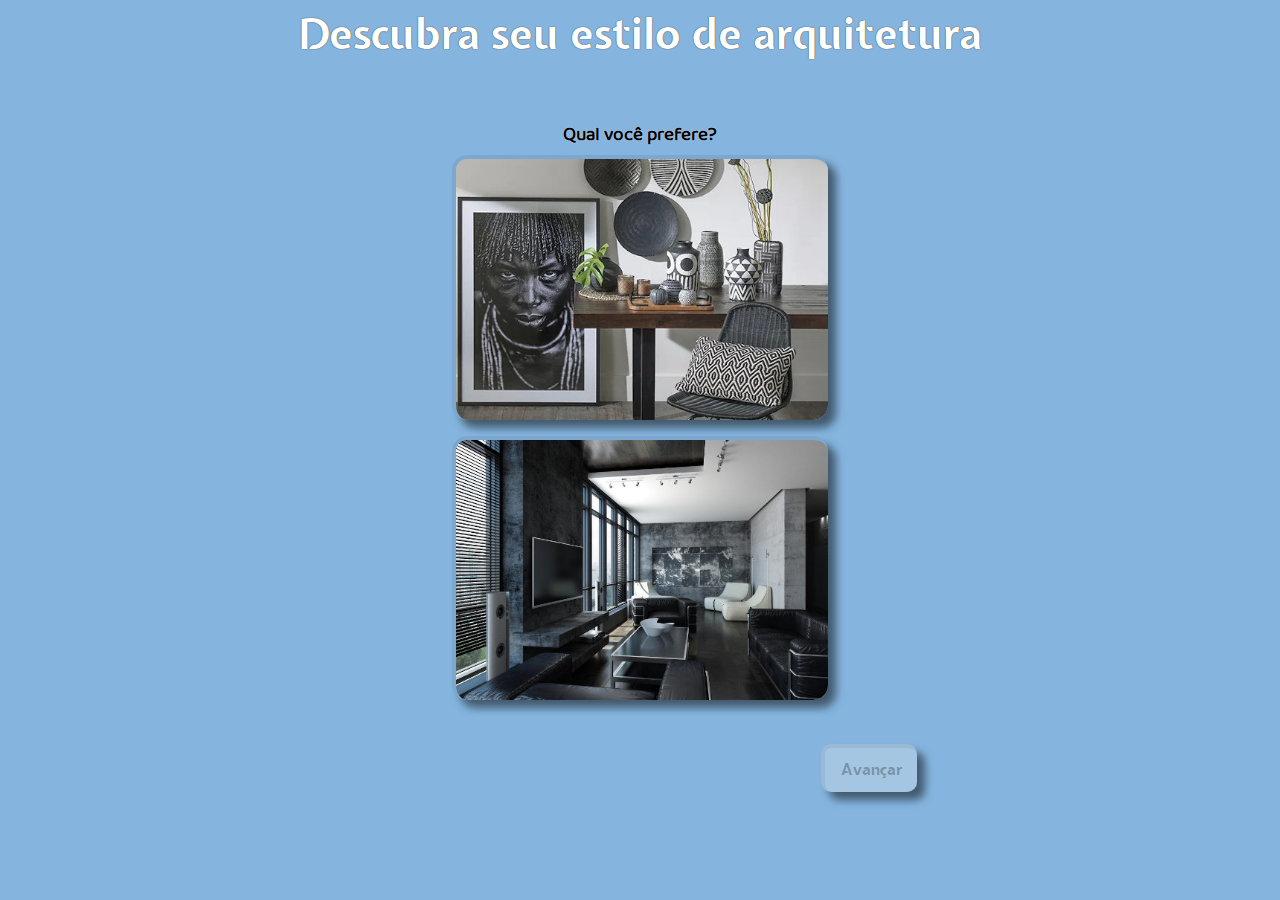
<file: index.html>
<!DOCTYPE html>
<html lang="pt-br">

<head>
    <meta charset="UTF-8">
    <meta name="viewport" content="width=device-width, initial-scale=1.0">
    <link rel="stylesheet" href="css/style.css">
    <script src="js/quiz.js"></script>
    <title>Arquitetura</title>
</head>

<body>
    <section class="home">
        <div class="titulo">
            <h1>Descubra seu estilo de arquitetura</h1>
        </div>

        <div class="quiz">

            <div class="text-quiz">
                <p><b>Qual você prefere? </b></p>
            </div>

            <div class="choices">
                <label id="1">
                    <input type="radio" name="choice" value="etnico" onclick="setChoice()">
                    <img src="images/quiz/etnico.jpg">
                </label>

                <label id="2">
                    <input type="radio" name="choice" value="hightech" onclick="setChoice()">
                    <img src="images/quiz/hightech.jpg">
                </label>
            </div>
            <div class="buttons">
                <input class="voltar--hide" id="voltar" type="button" value="Voltar" onclick="back()">
                <input class="avancar" id="avancar" type="button" value="Avançar" onclick="next()" disabled="true">
            </div>

        </div>
    </section>



    
</body>

</html>
</file>
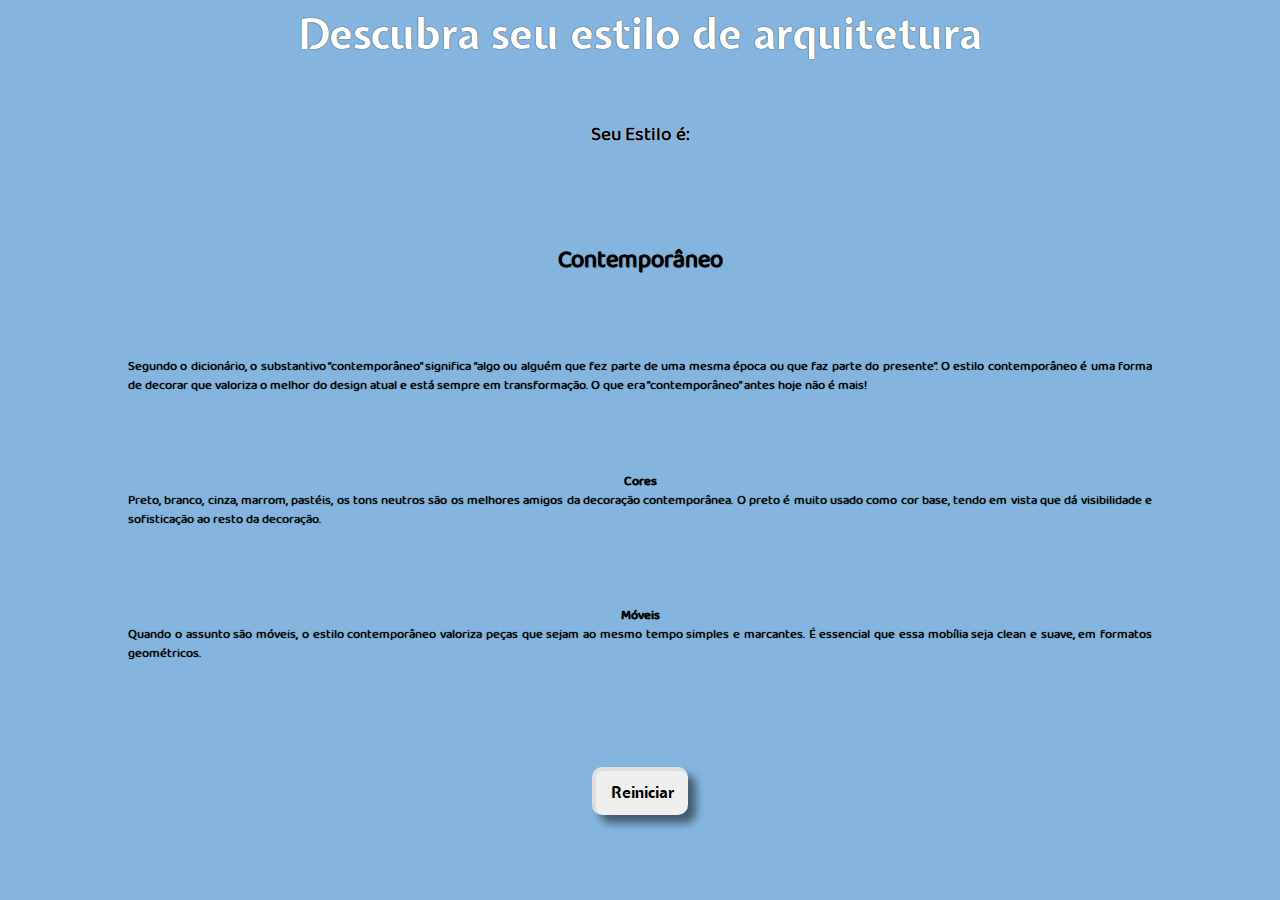
<file: results/contemporaneo.html>
<!DOCTYPE html>
<html lang="pt-br">

<head>
    <meta charset="UTF-8">
    <meta name="viewport" content="width=device-width, initial-scale=1.0">
    <link rel="stylesheet" href="../css/style.css">
    <title>Arquitetura</title>
</head>

<body>
    <section class="result" id="result">
        <div class="titulo">
            <h1>Descubra seu estilo de arquitetura</h1>
        </div>
        <div class="text-result">
            <p><b>Seu Estilo é: </b></p>
        </div>
        <div class="text">
            <h2>Contemporâneo</h2>
            <p>Segundo o dicionário, o substantivo “contemporâneo” significa “algo ou alguém que fez parte 
                de uma mesma época ou que faz parte do presente”. O estilo contemporâneo é uma forma 
                de decorar que valoriza o melhor do design atual e está sempre em transformação. 
                O que era “contemporâneo” antes hoje não é mais!
            </p>
            <p>
                <b>Cores</b>                
                Preto, branco, cinza, marrom, pastéis, os tons neutros são os melhores amigos da decoração contemporânea. 
                O preto é muito usado como cor base, tendo em vista que dá visibilidade e sofisticação ao resto da decoração. 
            </p>
            <p>
                <b>Móveis</b>
                Quando o assunto são móveis, o estilo contemporâneo valoriza peças que sejam ao mesmo tempo simples e marcantes. 
                É essencial que essa mobília seja clean e suave, em formatos geométricos.
            </p>
        </div>
        <div class="buttons">
            <input class="avancar" id="avancar" type="button" value="Reiniciar" onclick="window.location.href='https://danny-elvis.github.io/quiz-edi'">
        </div>
    </section>



    
</body>

</html>
</file>
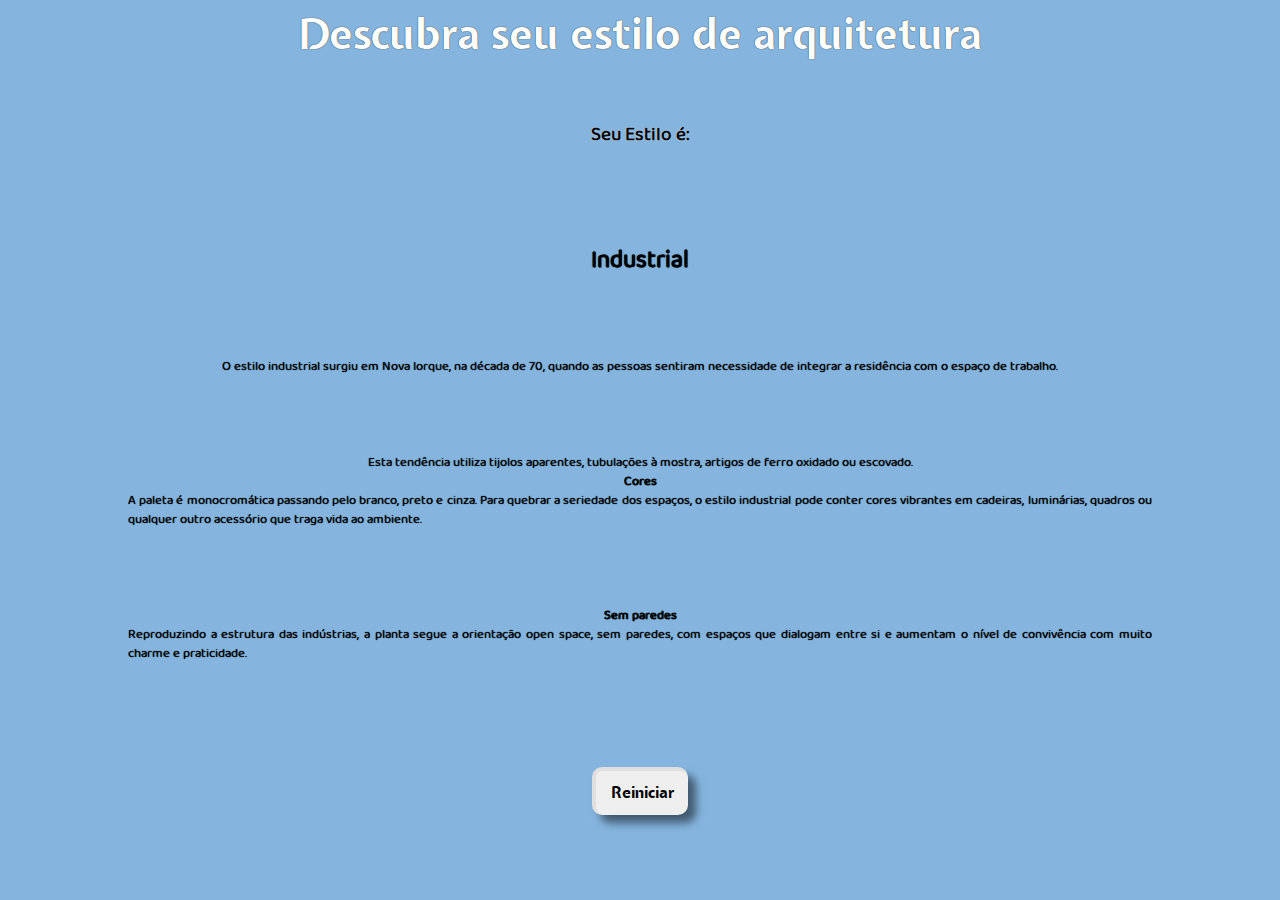
<file: results/industrial.html>
<!DOCTYPE html>
<html lang="pt-br">

<head>
    <meta charset="UTF-8">
    <meta name="viewport" content="width=device-width, initial-scale=1.0">
    <link rel="stylesheet" href="../css/style.css">
    <title>Arquitetura</title>
</head>

<body>
    <section class="result" id="result">
        <div class="titulo">
            <h1>Descubra seu estilo de arquitetura</h1>
        </div>
        <div class="text-result">
            <p><b>Seu Estilo é: </b></p>
        </div>
        <div class="text">
            <h2>Industrial</h2>
            <p>O estilo industrial surgiu em Nova Iorque, na década de 70,
                quando as pessoas sentiram necessidade de integrar a residência com o espaço de trabalho.
            </p>
            <p>Esta tendência utiliza tijolos aparentes, tubulações à mostra, artigos de ferro oxidado ou escovado.
                <b>Cores</b>                
                A paleta é monocromática passando pelo branco, preto e cinza. Para quebrar a seriedade dos espaços,
                o estilo industrial pode conter cores vibrantes em cadeiras, luminárias, quadros ou qualquer outro acessório que traga vida ao ambiente.
            </p>
            <p>
                <b>Sem paredes</b>
                Reproduzindo a estrutura das indústrias, a planta segue a orientação open space, sem paredes,
                com espaços que dialogam entre si e aumentam o nível de convivência com muito charme e praticidade.
            </p>
        </div>
        <div class="buttons">
            <input class="avancar" id="avancar" type="button" value="Reiniciar" onclick="window.location.href='https://danny-elvis.github.io/quiz-edi'">
        </div>
    </section>



    
</body>

</html>
</file>
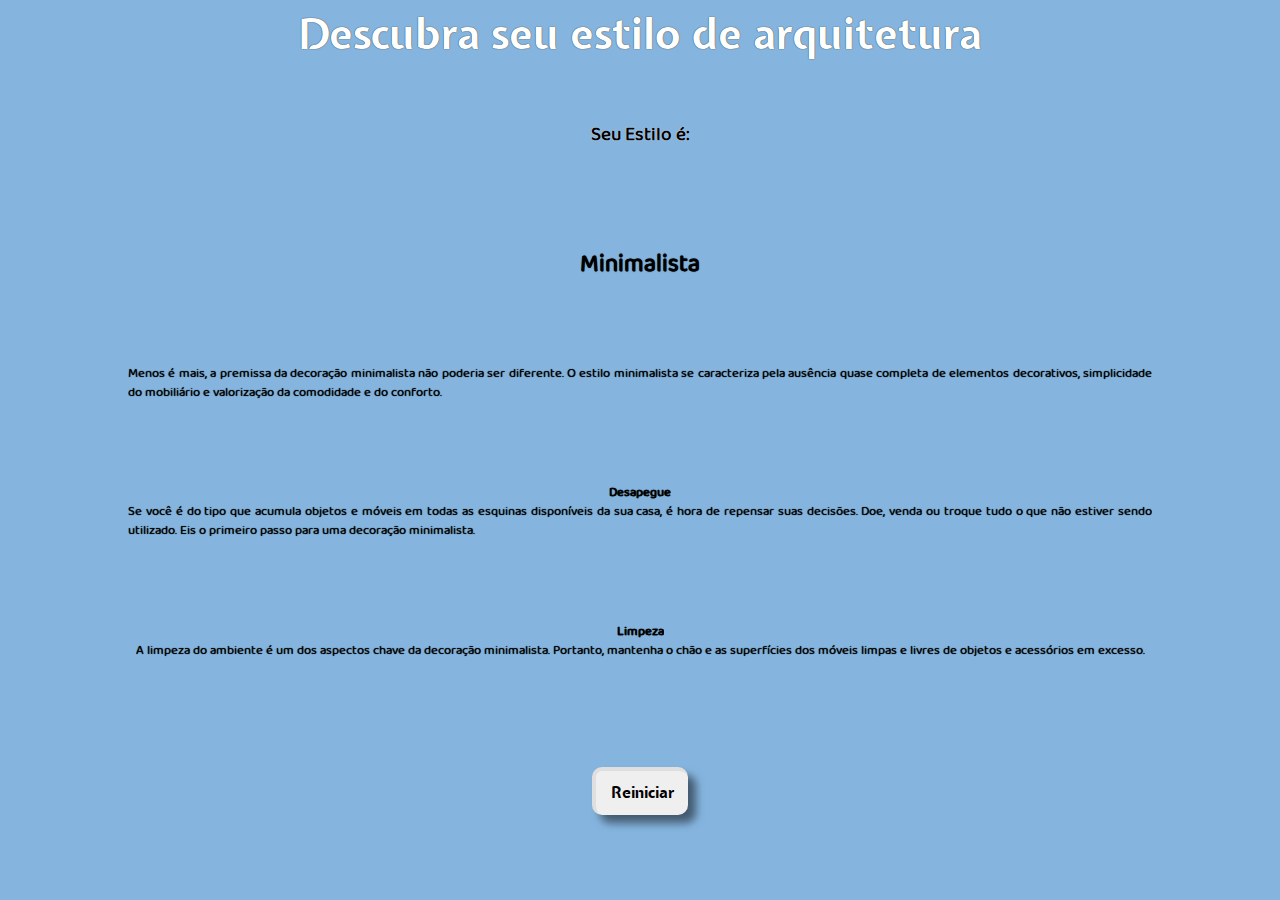
<file: results/minimalista.html>
<!DOCTYPE html>
<html lang="pt-br">

<head>
    <meta charset="UTF-8">
    <meta name="viewport" content="width=device-width, initial-scale=1.0">
    <link rel="stylesheet" href="../css/style.css">
    <title>Arquitetura</title>
</head>

<body>
    <section class="result" id="result">
        <div class="titulo">
            <h1>Descubra seu estilo de arquitetura</h1>
        </div>
        <div class="text-result">
            <p><b>Seu Estilo é: </b></p>
        </div>
        <div class="text">
            <h2>Minimalista</h2>
            <p>Menos é mais, a premissa da decoração minimalista não poderia ser diferente.
                O estilo minimalista se caracteriza pela ausência quase completa de elementos decorativos, 
                simplicidade do mobiliário e valorização da comodidade e do conforto.
            </p>
            <p><b>Desapegue</b> 
                Se você é do tipo que acumula objetos e móveis em todas as esquinas disponíveis da sua casa, 
                é hora de repensar suas decisões. Doe, venda ou troque tudo o que não estiver sendo utilizado. 
                Eis o primeiro passo para uma decoração minimalista.
            </p>
            <p>
                <b>Limpeza</b> A limpeza do ambiente é um dos aspectos chave da decoração minimalista. 
                Portanto, mantenha o chão e as superfícies dos móveis limpas e livres de objetos e acessórios em excesso.
            </p>
        </div>
        <div class="buttons">
            <input class="avancar" id="avancar" type="button" value="Reiniciar" onclick="window.location.href='https://danny-elvis.github.io/quiz-edi'">
        </div>
    </section>



    
</body>

</html>
</file>
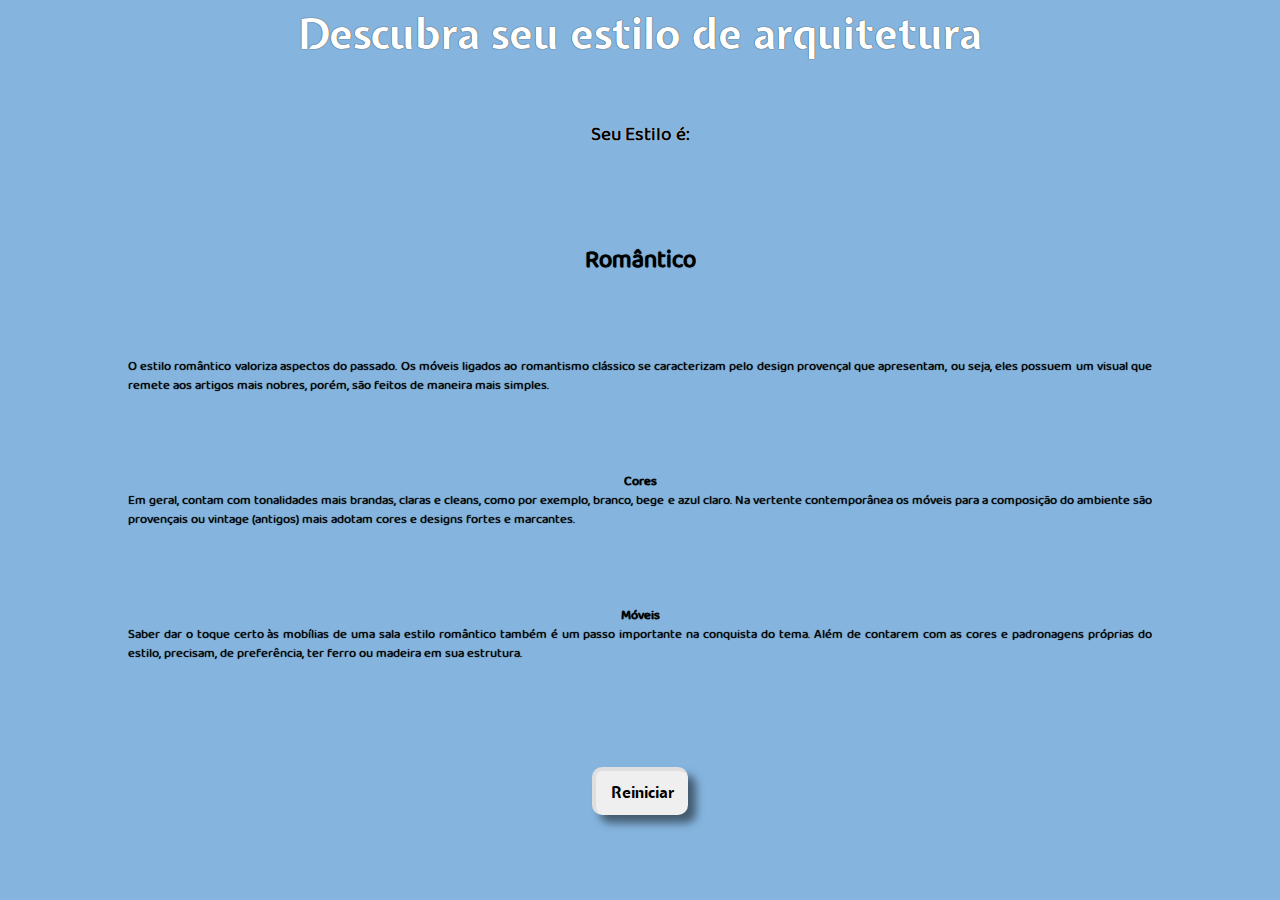
<file: results/romantico.html>
<!DOCTYPE html>
<html lang="pt-br">

<head>
    <meta charset="UTF-8">
    <meta name="viewport" content="width=device-width, initial-scale=1.0">
    <link rel="stylesheet" href="../css/style.css">
    <title>Arquitetura</title>
</head>

<body>
    <section class="result" id="result">
        <div class="titulo">
            <h1>Descubra seu estilo de arquitetura</h1>
        </div>
        <div class="text-result">
            <p><b>Seu Estilo é: </b></p>
        </div>
        <div class="text">
            <h2>Romântico</h2>
            <p>O estilo romântico valoriza aspectos do passado. 
                Os móveis ligados ao romantismo clássico se caracterizam pelo design provençal que apresentam, 
                ou seja, eles possuem um visual que remete aos artigos mais nobres, porém, são feitos de maneira mais simples.
            </p>
            <p>
                <b>Cores</b>                
                Em geral, contam com tonalidades mais brandas, claras e cleans, como por exemplo, branco, bege e azul claro. 
                Na vertente contemporânea os móveis para a composição do ambiente são provençais ou vintage (antigos) 
                mais adotam cores e designs fortes e marcantes.
            </p>
            <p>
                <b>Móveis</b>
                Saber dar o toque certo às mobílias de uma sala estilo romântico também 
                é um passo importante na conquista do tema. Além de contarem com as cores e padronagens próprias do estilo, 
                precisam, de preferência, ter ferro ou madeira em sua estrutura.
            </p>
        </div>
        <div class="buttons">
            <input class="avancar" id="avancar" type="button" value="Reiniciar" onclick="window.location.href='https://danny-elvis.github.io/quiz-edi'">
        </div>
    </section>



    
</body>

</html>
</file>
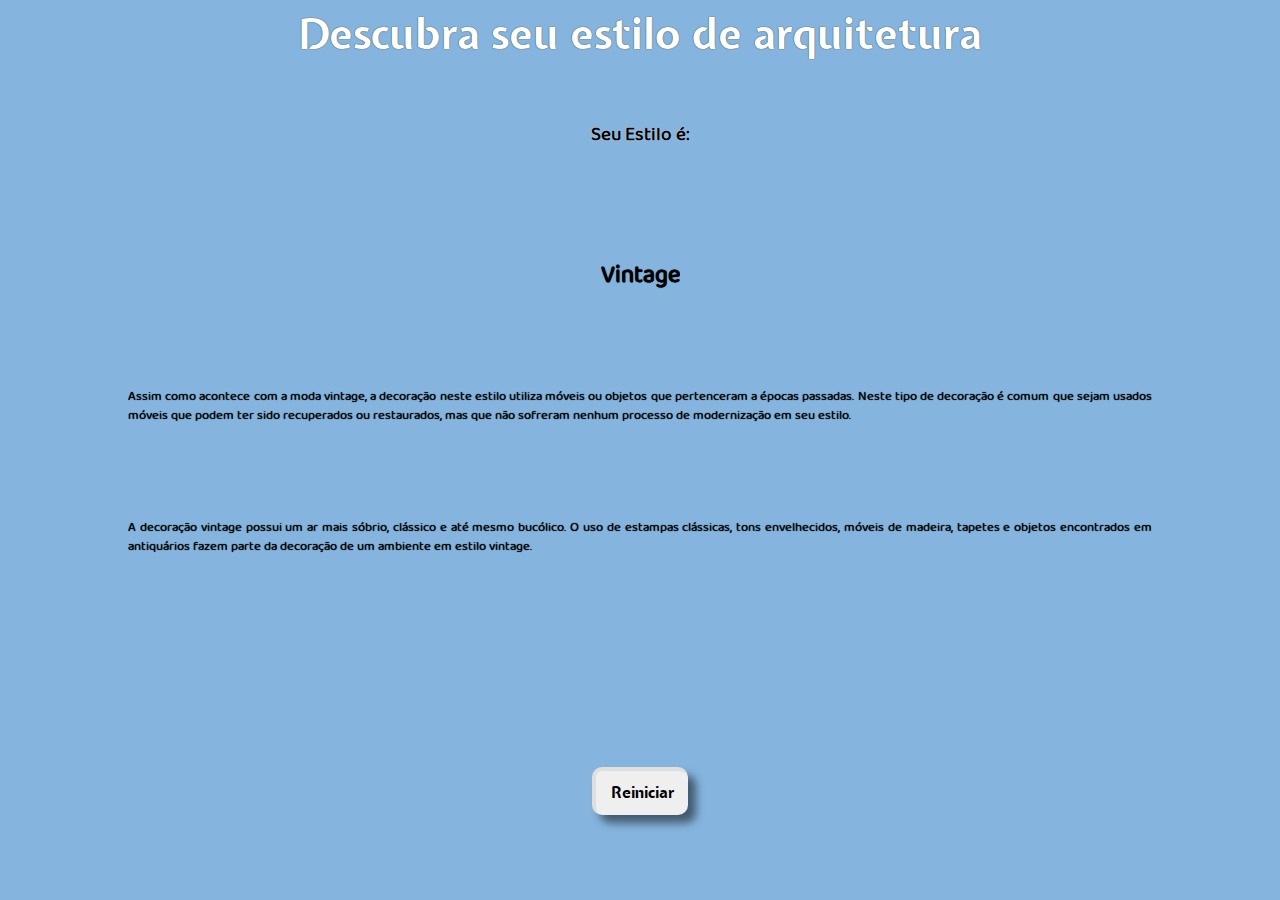
<file: results/vintage.html>
<!DOCTYPE html>
<html lang="pt-br">

<head>
    <meta charset="UTF-8">
    <meta name="viewport" content="width=device-width, initial-scale=1.0">
    <link rel="stylesheet" href="../css/style.css">
    <title>Arquitetura</title>
</head>

<body>
    <section class="result" id="result">
        <div class="titulo">
            <h1>Descubra seu estilo de arquitetura</h1>
        </div>
        <div class="text-result">
            <p><b>Seu Estilo é: </b></p>
        </div>
        <div class="text">
            <h2>Vintage</h2>
            <p>Assim como acontece com a moda vintage, a decoração neste estilo utiliza móveis ou objetos que pertenceram 
                a épocas passadas. Neste tipo de decoração é comum que sejam usados móveis que podem ter sido recuperados 
                ou restaurados, mas que não sofreram nenhum processo de modernização em seu estilo.
            </p>
            <p>
                A decoração vintage possui um ar mais sóbrio, clássico e até mesmo bucólico. 
                O uso de estampas clássicas, tons envelhecidos, móveis de madeira, tapetes e objetos encontrados em 
                antiquários fazem parte da decoração de um ambiente em estilo vintage.
            </p>
            <span></span>
        </div>
        <div class="buttons">
            <input class="avancar" id="avancar" type="button" value="Reiniciar" onclick="window.location.href='https://danny-elvis.github.io/quiz-edi'">
        </div>
    </section>



    
</body>

</html>
</file>
<file: css/style.css>
@font-face {
    font-family: expletus;
    src: url('../fonts/ExpletusSans-Bold.ttf');
    font-weight: normal;
    font-style: normal;
}
@font-face {
    font-family: baloo;
    src: url('../fonts/BalooThambi2-Regular.ttf');
    font-weight: normal;
    font-style: normal;
}


@keyframes rotateY {
  0% {
    transform: rotateY(270deg);
    opacity: 0;
  }
  100% {
    transform: rotateY(360deg);
    opacity: 1;
  }
}

* {
    padding:0;
    margin:0;
    list-style:none;
    border:0;
    overflow: hidden; /*desativa scroll*/
    -webkit-tap-highlight-color: rgba(0,0,0,0);
    }

*:focus {
    outline: 0 !important;
    }

input::-webkit-outer-spin-button,
input::-webkit-inner-spin-button {
    -webkit-appearance: none;
    margin: 0;
}


body {
    height: 100vh;
    width: 100vw;
    text-align: center;
    /* background-color: #e3e3e3; */
    background-color: #85b5df;
}

body * {
    display: flex;
    flex-direction: column;
    /*justify-content: center;*/
    align-items: center;
}

.home {
    height: 100vh;
    width: 100vw;
}

.titulo {
    /*! mix-blend-mode: color-dodge; */
    font-family: expletus;
    color: white;
    font-size: 1.3em;
    text-shadow: 0px 0px 1px black;
    height: 11vh;
    padding: 0.5em;
/*     display: flex;
    flex-direction: column;
    justify-content: center; */
}

.quiz {
    height: 78vh;
    width: 100vw;
    display: flex;
    flex-direction: column;
}

.quiz .text-quiz, .text-result {
    font-family: baloo;
    height: 5%;
    font-size: 1.2em;
    text-shadow: 0px 0px 1px white;
}

.quiz .choices{
    height: 82%;
    width: inherit;
}

.quiz .buttons, .result .buttons {
    height: 13%;
    width: inherit;
    flex-direction: row;
    justify-content: space-evenly;
}

.quiz label{
    height: 46%;
    padding-bottom: 1em;
    width: inherit;
}

/* HIDE RADIO */
[type=radio] { 
    position: absolute;
    opacity: 0;
    width: 0;
    height: 0;
}

/* IMAGE STYLES */
[type=radio] + img {
    cursor: pointer;
}

/* CHECKED STYLES */
[type=radio]:checked + img {
    mix-blend-mode: hard-light;
    background-color: #0c50bb;
}

img {
    animation: rotateY 0.5s;
    animation-timing-function: linear;
}

img, .buttons input {
    height: 100%;
    border-radius: 15px;
    box-shadow: 8px 8px 8px #04040482;
    border-top: 4px solid #0001;
    border-left: 4px solid #0001;
}

.buttons input {
    
    height: 3em;
    width: 6em;
    border-radius: 10px;
    margin-bottom: 1em;
    font-size: 1em;
}

.buttons input[type=button] {
    font-family: expletus;
    justify-content: center;
}

.buttons .voltar--hide {
    opacity: 0;
}

.result {
    height: 100vh;
    width: 100vw;
}

.result .text p {
    text-align: justify;
    font-size: 0.8em;
  }

.text {
    height: 64%;
    width: 80%;
    justify-content: space-evenly;
    text-shadow: 0px 0px 1px;
}

.text h2, .text p {
    font-family: baloo;
}
</file>
